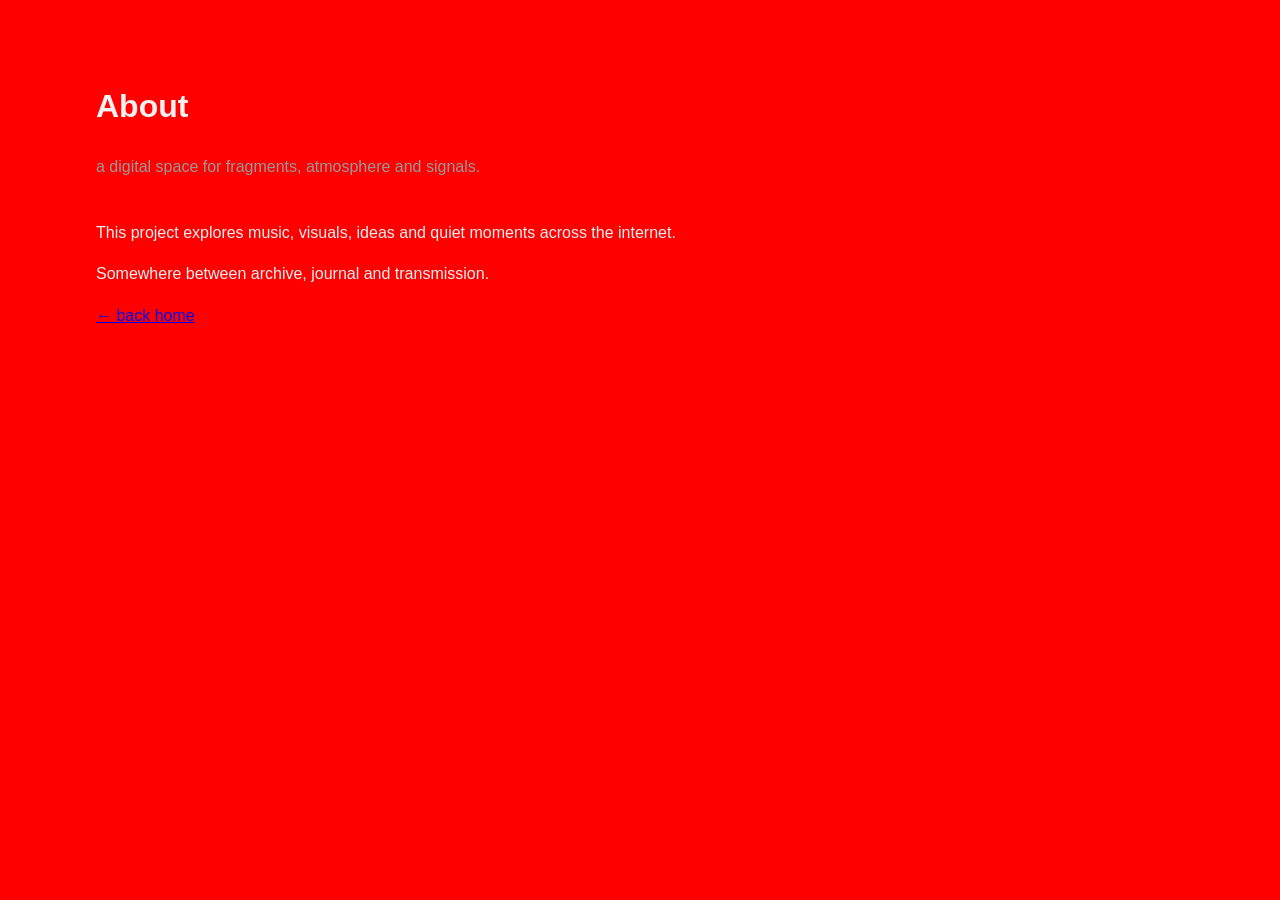
<file: about.html>
<!DOCTYPE html>
<html lang="en">
<head>
  <meta charset="UTF-8" />
  <meta name="viewport" content="width=device-width, initial-scale=1.0" />
  <title>About</title>
  <link rel="stylesheet" href="style.css" />
</head>
<body>

  <div class="container">
    <h1>About</h1>

    <p class="subtitle">
      a digital space for fragments, atmosphere and signals.
    </p>

    <p>
      This project explores music, visuals, ideas and quiet moments
      across the internet.
    </p>

    <p>
      Somewhere between archive, journal and transmission.
    </p>

    <a href="index.html">← back home</a>
  </div>

</body>
</html>
</file>
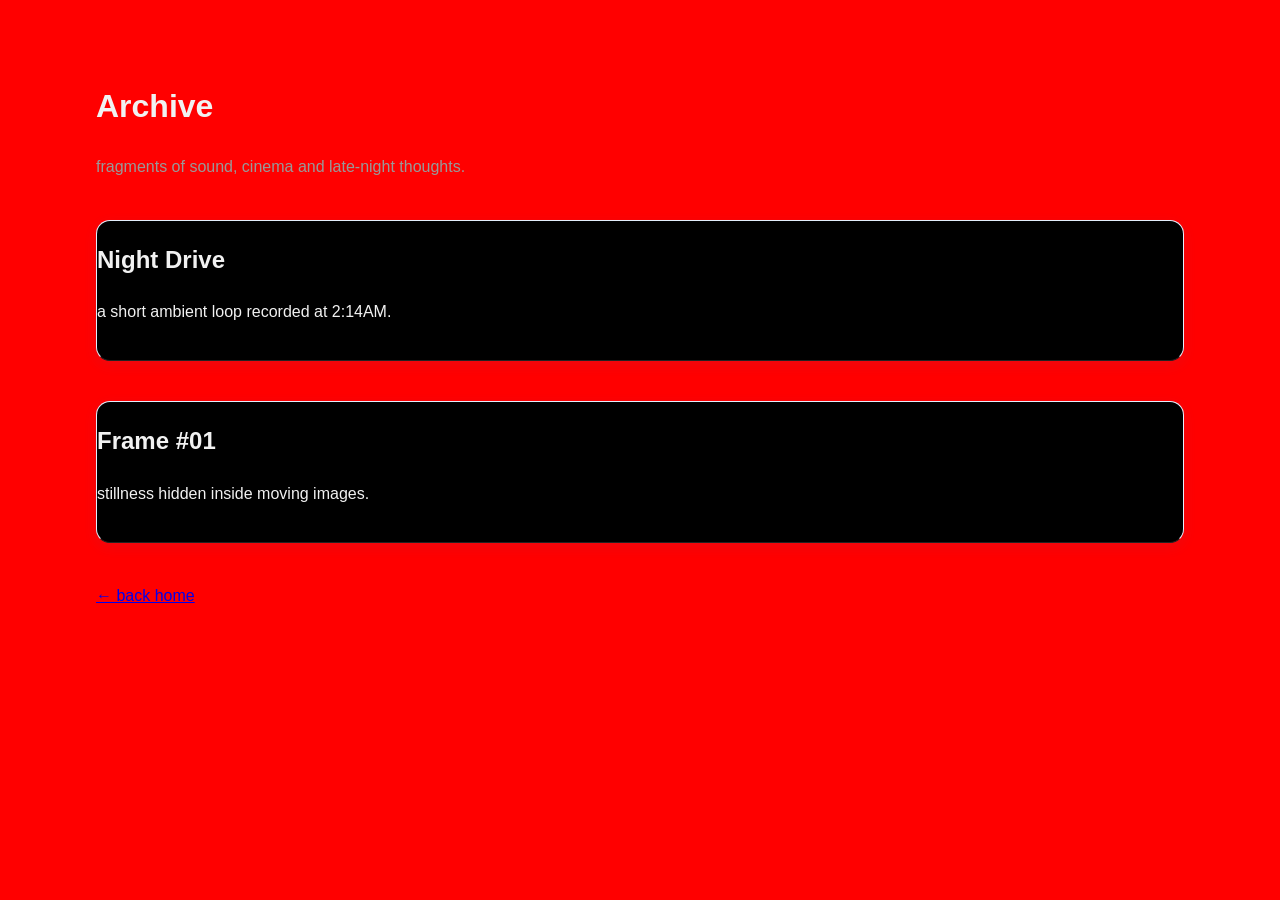
<file: archive.html>
<!DOCTYPE html>
<html lang="en">
<head>
  <meta charset="UTF-8" />
  <meta name="viewport" content="width=device-width, initial-scale=1.0" />
  <title>Archive</title>
  <link rel="stylesheet" href="style.css" />
</head>
<body>

  <div class="container">
    <h1>Archive</h1>

    <p class="subtitle">
      fragments of sound, cinema and late-night thoughts.
    </p>

    <div class="post">
      <h2>Night Drive</h2>
      <p>
        a short ambient loop recorded at 2:14AM.
      </p>
    </div>

    <div class="post">
      <h2>Frame #01</h2>
      <p>
        stillness hidden inside moving images.
      </p>
    </div>

    <a href="index.html">← back home</a>
  </div>

</body>
</html>
</file>
<file: style.css>
/* فونت اصلی */
body {
    font-family: 'Vazirmatn', sans-serif;
    margin: 0;
    padding: 0;
    background-color: red;
    color: #222;
    line-height: 1.6;
}

/* هدر کانال */
header {
    background: linear-gradient(135deg, black, red);
    color: black;
    padding: 20px 15px;
    text-align: center;
    box-shadow: 0 2px 8px rgba(0,0,0,0.12);
  background-image: url('image_gen_3f939b2e-c264-49cc-bf56-6e7ebb3cd231_0.png');
  background-size: cover;
  background-position: center;
  background-repeat: no-repeat;
header {
  position: relative;
  background-image: url('image_gen_3f939b2e-c264-49cc-bf56-6e7ebb3cd231_0.png');
  background-size: cover;
  background-position: center;
  background-repeat: no-repeat;
  color: black;
}

header::before {
  content: "";
  position: absolute;
  inset: 0;
  background: rgba(0, 0, 0, 0.25);
}

header > * {
  position: relative;
  z-index: 1;
}



}

.channel-info {
    display: flex;
    flex-direction: column;
    align-items: center;
}

.channel-icon {
    width: 80px;
    height: 80px;
    border-radius: 50%;
    margin-bottom: 10px;
    border: 3px solid black;
    object-fit: cover;
}

header h1 {
    margin: 0 0 5px 0;
    font-size: 24px;
    font-weight: 700;
}

header p {
    margin: 0;
    font-size: 14px;
    opacity: 0.9;
}

/* بخش اصلی محتوا */
main {
    padding: 20px 15px;
    max-width: 700px;
    margin: 20px auto;
}

/* هر پست */
.post {
    background-color: black;
    border: 1px solid #e3eefc;
    border-radius: 14px;
    margin-bottom: 20px;
    overflow: hidden;
    box-shadow: 0 4px 14px rgba(25, 118, 210, 0.08);
    transition: transform 0.2s ease, box-shadow 0.2s ease;
}

.post:hover {
    transform: translateY(-3px);
    box-shadow: 0 8px 20px rgba(25, 118, 210, 0.12);
}

.post-image {
    width: 100%;
    height: 200px;
    object-fit: cover;
    display: block;
}

.post-content {
    padding: 15px;
}

.post-content h2 {
    margin-top: 0;
    font-size: 20px;
    color: black;
}

.post-content p {
    font-size: 15px;
    color: #444;
    margin-bottom: 15px;
}

.post-meta {
    font-size: 12px;
    color: #7a8aa0;
    margin-bottom: 15px;
    text-align: left;
}

.read-more {
    display: inline-block;
    background-color: gold;
    color: black;
    padding: 10px 20px;
    text-decoration: none;
    border-radius: 8px;
    font-weight: bold;
    transition: background-color 0.3s ease, transform 0.2s ease;
}

.read-more:hover {
    background-color: black;
    transform: scale(1.02);
}

.post-content.no-image {
    padding-top: 25px;
}

/* فوتر */
footer {
    text-align: center;
    padding: 20px 15px;
    background-color: black;
    color: #fff;
    font-size: 13px;
}

/* واکنش‌گرایی برای موبایل */
@media (max-width: 600px) {
    header {
        padding: 15px 10px;
    }

    .channel-icon {
        width: 50px;
        height: 50px;
    }

    header h1 {
        font-size: 20px;
    }

    main {
        margin: 10px auto;
        padding: 12px 10px;
    }

    .post {
        margin-bottom: 16px;
        border-radius: 12px;
    }

    .post-content h2 {
        font-size: 18px;
    }

    .post-content p {
        font-size: 14px;
    }

    .read-more {
        padding: 8px 14px;
        font-size: 13px;
    }
}
    .post-placeholder {
      width: 100%; /* عرض کامل */
      height: 220px; /* ارتفاع دلخواه */
      background: linear-gradient(135deg, #0d6efd, #eaf4ff); /* گرادیان آبی و سفید */
      display: flex; /* برای اینکه محتواش وسط قرار بگیره */
      align-items: center; /* وسط چین کردن عمودی */
      justify-content: center; /* وسط چین کردن افقی */
      border-radius: 16px; /* گوشه‌های گرد */
      overflow: hidden; /* اگه چیزی ازش بیرون زد، برش بده */
    }

    .post-placeholder img {
      width: 400px; /* اندازه آیکون */
      height: 600px; /* اندازه آیکون */
      opacity: 0.85; /* کمی شفافیت */
    }
<!-- بخش اول -->
<div class="section-wrapper">
  <h2>عنوان بخش اول</h2>
  <p>توضیحات یا محتوای بخش اول...</p>
  <!-- محتوای بیشتر -->
</div>

<!-- بخش دوم -->
<div class="section-wrapper">
  <h2>عنوان بخش دوم</h2>
  <p>توضیحات یا محتوای بخش دوم...</p>
  <!-- محتوای بیشتر -->
</div>

<!-- بخش سوم -->
<div class="section-wrapper">
  <h2>عنوان بخش سوم</h2>
  <p>توضیحات یا محتوای بخش سوم...</p>
  <!-- محتوای بیشتر -->
</div>
/* --- استایل خود کارت پست --- */
.post {
  background-color: var(--white);
  border-radius: 12px;
  box-shadow: 0 2px 10px rgba(0, 0, 0, 0.05);
  margin-bottom: 30px;
  overflow: hidden; /* برای اینکه عکس با گوشه‌های گرد هماهنگ بشه */
  transition: transform 0.3s ease, box-shadow 0.3s ease;
}

.post:hover {
  transform: translateY(-3px);
  box-shadow: 0 5px 18px rgba(0, 0, 0, 0.1);
}

.post-image {
  width: 100%;
  height: 220px; /* ارتفاع تصویر پست */
  object-fit: cover; /* عکس طوری تنظیم بشه که فضا رو پر کنه بدون اینکه کش بیاد */
  border-top-left-radius: 12px; /* فقط گوشه‌های بالا گرد باشن */
  border-top-right-radius: 12px;
}

.post-content {
  padding: 20px; /* فاصله داخلی برای متن */
}

.post-content h3 {
  margin-top: 0;
  margin-bottom: 10px;
  font-size: 1.4em; /* اندازه عنوان پست */
  color: var(--primary-blue);
}

.post-content p {
  font-size: 0.95em; /* کمی کوچکتر از متن بدنه اصلی */
  margin-bottom: 15px;
  color: #555; /* خاکستری تیره‌تر برای متن خلاصه */
}

.post-content a {
  display: inline-block; /* برای اینکه بشه مارجین داد */
  margin-top: 10px;
  font-weight: 600;
  color: var(--primary-blue);
}
/* ===================== Gallery Section Styles ===================== */
.gallery-section {
  padding: 60px 20px;
  background: #0b0b0b; /* Dark background for the section */
  color: #fff;
  font-family: 'Arial', sans-serif; /* Example font */
}

.gallery-header {
  text-align: center;
  margin-bottom: 50px; /* Increased margin for better spacing */
}

.gallery-header h2 {
  font-size: 3rem; /* Larger title */
  color: #e50914; /* Red accent */
  margin-bottom: 15px;
  font-weight: bold;
}

.gallery-header p {
  color: #cccccc; /* Light gray for description */
  font-size: 1.1rem; /* Slightly larger text */
  max-width: 600px; /* Limit width for readability */
  margin: 0 auto;
}

.gallery-grid {
  display: grid;
  /* Responsive grid: 3 columns on larger screens, 2 on medium, 1 on small */
  grid-template-columns: repeat(auto-fit, minmax(250px, 1fr));
  gap: 30px; /* Increased gap between items */
  max-width: 1300px; /* Wider container */
  margin: 0 auto;
}

.gallery-item {
  background: #1a1a1a; /* Slightly lighter dark background for cards */
  border: 1px solid #333333; /* Subtle border */
  border-radius: 12px; /* Softer rounded corners */
  overflow: hidden;
  transition: transform 0.35s ease-in-out, box-shadow 0.35s ease-in-out;
  cursor: pointer; /* Indicate it's clickable */
}

.gallery-item:hover {
  transform: translateY(-8px); /* More pronounced lift effect */
  box-shadow: 0 15px 35px rgba(229, 9, 20, 0.3); /* Stronger red shadow on hover */
}

.gallery-item img {
  width: 100%;
  height: 300px; /* Fixed height for consistency */
  object-fit: cover; /* Ensures image covers the area without distortion */
  display: block;
  filter: contrast(1.08) brightness(0.95); /* Slight adjustment for visual appeal */
}

.caption {
  padding: 18px 20px; /* More padding inside the caption */
  font-size: 1rem; /* Readable font size */
  color: #f0f0f0; /* Almost white for captions */
  text-align: center;
  background: linear-gradient(to bottom, rgba(0,0,0,0), rgba(0,0,0,0.7)); /* Subtle gradient */
  position: absolute;
  bottom: 0;
  left: 0;
  right: 0;
  transition: background 0.3s ease;
  font-weight: 500;
}

.gallery-item:hover .caption {
  background: linear-gradient(to bottom, rgba(0,0,0,0), rgba(0,0,0,0.9)); /* Darker gradient on hover */
}

/* Basic Responsive Adjustments */
@media (max-width: 768px) {
  .gallery-grid {
    grid-template-columns: repeat(auto-fit, minmax(220px, 1fr));
    gap: 20px;
  }
  .gallery-header h2 {
    font-size: 2.5rem;
  }
  .gallery-item img {
    height: 240px;
  }
}

@media (max-width: 480px) {
  .gallery-grid {
    grid-template-columns: 1fr; /* Single column on very small screens */
    gap: 15px;
  }
  .gallery-header h2 {
    font-size: 2rem;
  }
  .gallery-item img {
    height: 200px;
  }
}
/* ===================== End Gallery Section Styles ===================== */
body {
  background: red;
  color: #f1f1f1;
  font-family: Arial, sans-serif;
  margin: 0;
  padding: 0;
}

.container {
  width: 85%;
  margin: auto;
  padding-top: 60px;
}

nav {
  margin-top: 20px;
  margin-bottom: 40px;
}

nav a {
  color: #ffffff;
  text-decoration: none;
  margin-right: 20px;
  padding: 10px 18px;
  border: 1px solid #333;
  border-radius: 10px;
  transition: 0.3s;
}

nav a:hover {
  background: #ffffff;
  color: #000000;
}

.subtitle {
  color: #999;
  margin-bottom: 40px;
}

.post {
  margin-bottom: 40px;
  padding-bottom: 20px;
  border-bottom: 1px solid #222;
}
nav a {
  color: #ffd54f;
  text-decoration: none;
  margin-right: 15px;
  font-size: 18px;
}

nav a:hover {
  opacity: 0.7;
}
</file>
